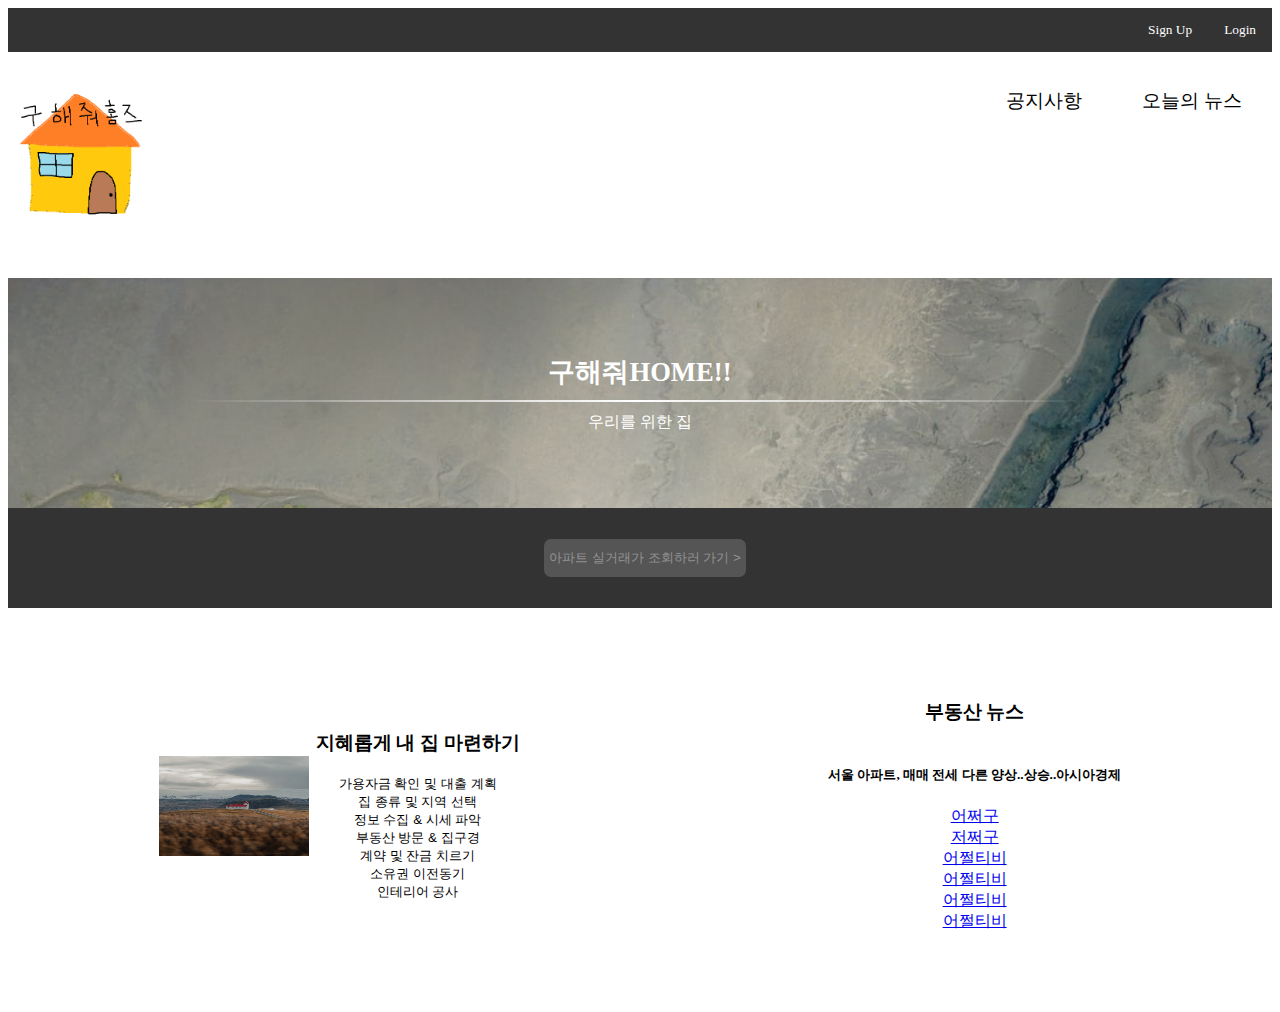
<file: index.html>
<!DOCTYPE html>
<html lang="kr">
  <head>
    <meta charset="UTF-8" />
    <meta name="viewport" content="width=device-width, initial-scale=1.0" />
    <title>Home</title>
    <link rel="stylesheet" href="./css/common.css" />
    <link rel="stylesheet" href="./css/index.css" />
    <script></script>
  </head>
  <body>
    <ul class="navbar">
      <li class="nav-item"><a href="#">Login</a></li>
      <li class="nav-item"><a href="#">Sign Up</a></li>
    </ul>
    <br /><br />

    <header>
      <img src="./images/logo.png" alt="로고 이미지" width="150px" height="150px" />
      <input type="button" value="오늘의 뉴스" class="plainTextButton fontSize14" />
      <input type="button" value="공지사항" class="plainTextButton fontSize14" />
    </header>

    <br /><br />

    <div class="centerContainer">
      <div class="headerTitle">구해줘HOME!!</div>
      <div class="headerGradientLine"></div>
      <div class="headerCaption">우리를 위한 집</div>
    </div>

    <div class="selectPosition flexRowCenter">
      <input
        type="button"
        class="selectPositionButton"
        value="아파트 실거래가 조회하러 가기 >"
        onclick="location.href=`./apartTransaction.html`"
      />
    </div>

    <br /><br /><br /><br />

    <div class="flexRowAround">
      <div class="flexRowCenter">
        <img src="./images/2.jpg" width="150px" height="100px" />
        <div class="flexColumnCenter">
          <h3>지혜롭게 내 집 마련하기</h3>
          <input
            type="button"
            value="가용자금 확인 및 대출 계획"
            class="plainTextButton fontSize10"
          />
          <input type="button" value="집 종류 및 지역 선택" class="plainTextButton fontSize10" />
          <input type="button" value="정보 수집 & 시세 파악" class="plainTextButton fontSize10" />
          <input type="button" value="부동산 방문 & 집구경" class="plainTextButton fontSize10" />
          <input type="button" value="계약 및 잔금 치르기" class="plainTextButton fontSize10" />
          <input type="button" value="소유권 이전동기" class="plainTextButton fontSize10" />
          <input type="button" value="인테리어 공사" class="plainTextButton fontSize10" />
        </div>
      </div>
      <div class="flexColumnCenter">
        <h3>부동산 뉴스</h3>
        <h5>서울 아파트, 매매 전세 다른 양상..상승..아시아경제</h5>
        <a href="https://www.naver.com">어쩌구</a>
        <a href="https://www.daum.net">저쩌구</a>
        <a href="https://edu.ssafy.com/">어쩔티비</a>
        <a href="https://job.ssafy.com/">어쩔티비</a>
        <a href="https://edu.ssafy.com/">어쩔티비</a>
        <a href="https://job.ssafy.com/">어쩔티비</a>
      </div>
    </div>

    <br /><br /><br /><br />
    <!-- <footer>
      <div>
        <img src="./images/5.jpg" height="140px" />
      </div>
    </footer> -->
  </body>
</html>
</file>
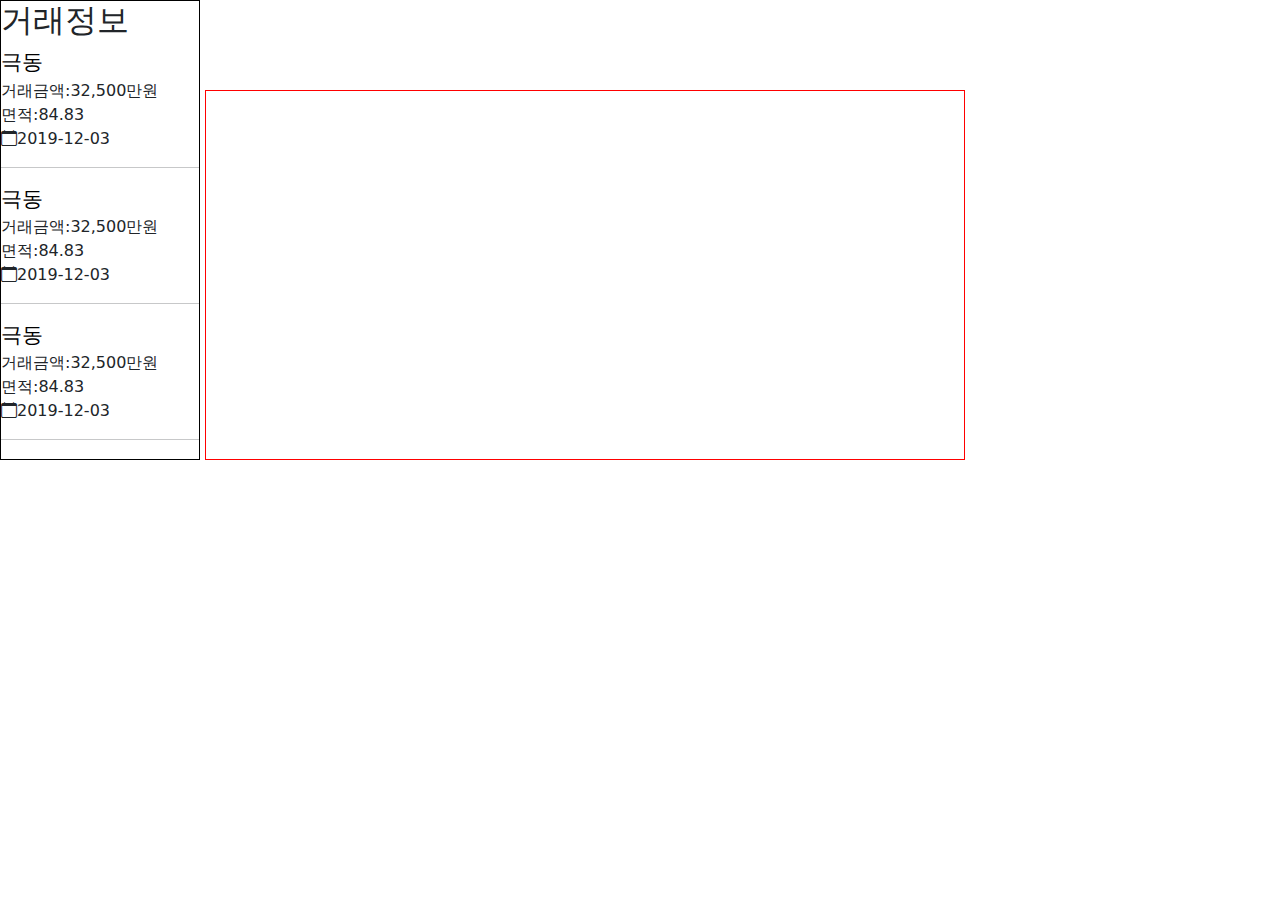
<file: apartTransaction.html>
<!DOCTYPE html>
<html lang="en">
<head>
    <meta charset="UTF-8">
    <meta name="viewport" content="width=device-width, initial-scale=1.0">
    <title>Document</title>
    <link href="https://cdn.jsdelivr.net/npm/bootstrap@5.3.1/dist/css/bootstrap.min.css" rel="stylesheet"/>
    <script src="https://cdn.jsdelivr.net/npm/bootstrap@5.3.1/dist/js/bootstrap.bundle.min.js"></script>
    <link rel="stylesheet" href="https://cdn.jsdelivr.net/npm/bootstrap-icons@1.10.5/font/bootstrap-icons.css">

    <script>
        let dinfos;
        let infos;
        let infoOs;
        let dmap;
        function mapinit(){
            infos =[["극동", 32500, 84.83, "2019-12-03"]];
            infos.push(infos[0]);
            infos.push(infos[0]);
            infos.push(infos[0]);
            dinfos = document.getElementById("dinfos");
            if (infos.length>0){
                createWithInfo(infos[0]);
                for (let i=1; i<infos.length; i++){
                    dinfos.appendChild(document.createElement('hr'));
                    createWithInfo(infos[i]);
                }
            }
        }
        
        function createWithInfo(info){
            let aName = document.createElement('a');
            aName.setAttribute('href', '#');
            aName.setAttribute('style','font-size: 130%; text-decoration-line: none; color: black');
            aName.appendChild(document.createTextNode(info[0]));
            dinfos.appendChild(aName);
            
            let dPrice = document.createElement('div');
            dPrice.appendChild(document.createTextNode('거래금액:'+info[1].toLocaleString()+'만원'));
            dinfos.appendChild(dPrice);
            
            let darea = document.createElement('div');
            darea.appendChild(document.createTextNode('면적:'+info[2].toLocaleString()));
            dinfos.appendChild(darea);

            let idate = document.createElement('i');
            idate.setAttribute('class', 'bi bi-calendar');
            dinfos.appendChild(idate);
            let dDate = document.createElement('span');
            dDate.appendChild(document.createTextNode(info[3]));
            dinfos.appendChild(dDate);
        }
        
        </script>
    <style>
        /* #map{
            position: absolute;
            left: 300px;
            top: 300px;
        } */
        
        </style>
        <script src="//dapi.kakao.com/v2/maps/sdk.js?appkey=80c17aa9864e9f2fd9cf66409468fc7b"></script>
</head>
<body onload="mapinit()">
    <div class="mapCon">
    </div>
    <!-- <i class="bi bi-calendar" style="margin-top: -100px;float: left;"></i> -->
    <div id="dinfos" style="width: 200px; height: 460px; border: black 1px solid; overflow: auto; display: inline-block;">
        <h2>거래정보</h2>
    </div>

    
    
    <div id="mapborder" style="width:760px; height: 370px; border: red 1px solid; overflow: auto; display: inline-block;">
        <div id="map" style="width:750px;height:350px;"></div>

	<script>
		var mapContainer = document.getElementById('map'), // 지도를 표시할 div 
		    mapOption = {
		        center: new kakao.maps.LatLng(37.56344, 126.96543), // 지도의 중심좌표
		        level: 3, // 지도의 확대 레벨
		        mapTypeId : kakao.maps.MapTypeId.ROADMAP // 지도종류
		    }; 

		// 지도를 생성한다 
		var map = new kakao.maps.Map(mapContainer, mapOption); 

		// 지도에 확대 축소 컨트롤을 생성한다
		var zoomControl = new kakao.maps.ZoomControl();

		// 지도의 우측에 확대 축소 컨트롤을 추가한다
		map.addControl(zoomControl, kakao.maps.ControlPosition.RIGHT);
		// 마커 이미지의 주소
		var markerImageUrl = 'https://t1.daumcdn.net/localimg/localimages/07/2012/img/marker_p.png', 
		    markerImageSize = new kakao.maps.Size(40, 42), // 마커 이미지의 크기
		    markerImageOptions = { 
		        offset : new kakao.maps.Point(20, 42)// 마커 좌표에 일치시킬 이미지 안의 좌표
		    };

		// 마커 이미지를 생성한다
		var markerImage = new kakao.maps.MarkerImage(markerImageUrl, markerImageSize, markerImageOptions);

		// 지도에 마커를 생성하고 표시한다
		var marker = new kakao.maps.Marker({
		    position: new kakao.maps.LatLng(37.56344, 126.96407), // 마커의 좌표
		    image : markerImage, // 마커의 이미지
		    map: map // 마커를 표시할 지도 객체
		});

	</script>
        <!-- <iframe
            width="600"
            height="450"
            style="border:0"
            loading="lazy"
            allowfullscreen
            referrerpolicy="no-referrer-when-downgrade"
            src="https://www.google.com/maps/embed/v1/place?key=AIzaSyDlimgHwjhdbDXnXbH6MKXs2RhfX_6SAWg&q=멀티캠퍼스&region=KR">
        </iframe> -->
    </div>
</body>
</html>
</file>
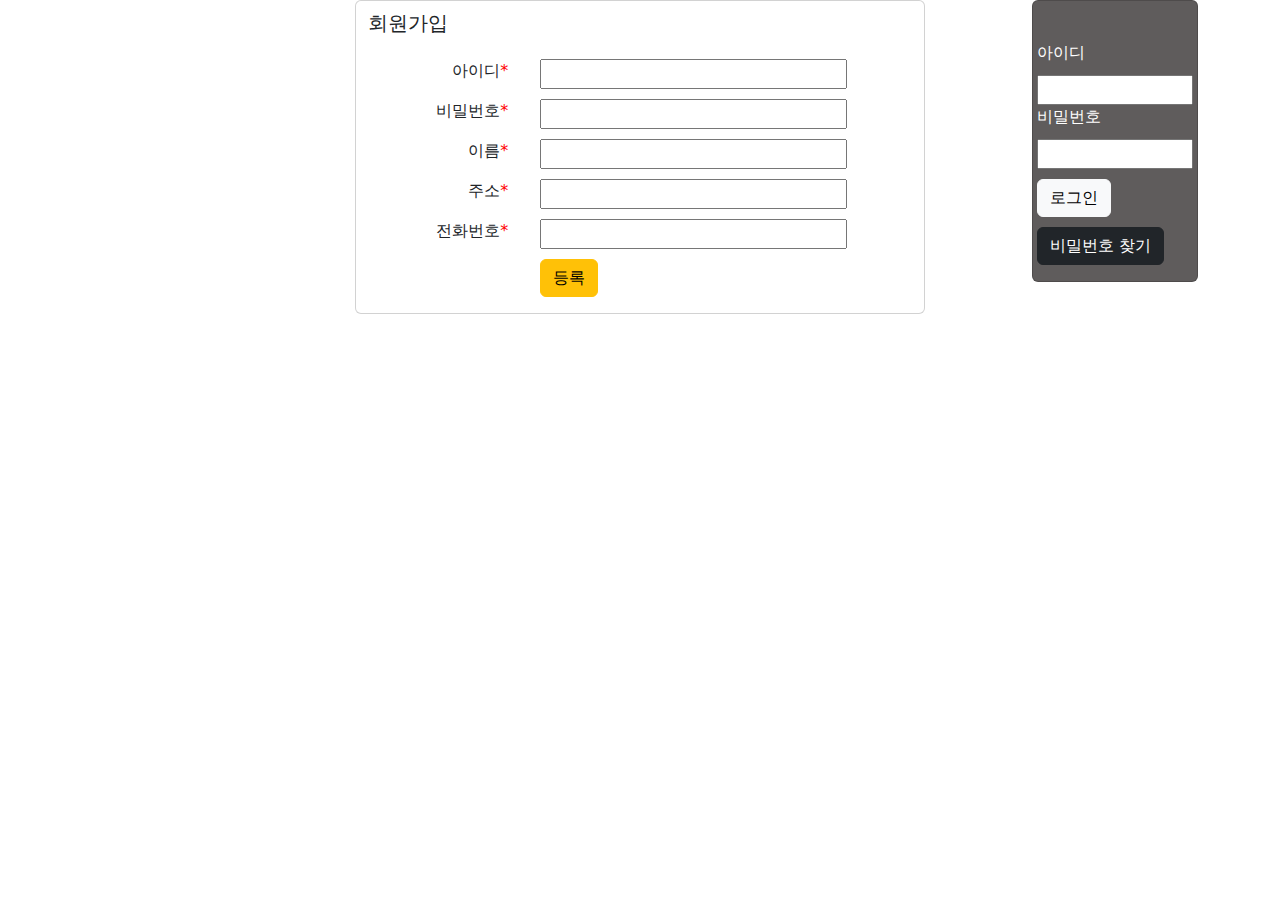
<file: auth.html>
<!DOCTYPE html>
<html lang="en">

<head>
    <meta charset="UTF-8">
    <meta name="viewport" content="width=device-width, initial-scale=1.0">
    <title>Document</title>
    <link href="https://cdn.jsdelivr.net/npm/bootstrap@5.3.1/dist/css/bootstrap.min.css" rel="stylesheet" />
    <script src="https://cdn.jsdelivr.net/npm/bootstrap@5.3.1/dist/js/bootstrap.bundle.min.js"></script>
    <style>
      .red{
        color: red;
      }

      .m10{
        margin-top: 10px;
      }
      .m5{
        margin-top: 5px;
      }
      .m16{
        margin-top: 16px;
      }

      .txtr{
        width: 100px;
        text-align: right;
      }

      .bgc{
        background-color: rgb(95, 92, 92);
      }
      .cw{
        color: white;
      }

    </style>
</head>

<body>
    <div class="container">
      <div class="row">
        <div class="col-3"></div>
        <div class="col-6 card">
            <div class="row">
            <h5 class="card-title m10">회원가입</h5>
              <div class="card-body col-3 txtr">
                <div>아이디<span class="red">*</span></div>
                <div class="m16">비밀번호<span class="red">*</span></div>
                <div class="m16">이름<span class="red">*</span></div>
                <div class="m16">주소<span class="red">*</span></div>
                <div class="m16">전화번호<span class="red">*</span></div>
              </div>
              <div class="card-body col-7">
                <div> <input type="text" class="col-10" name="id" id="id"></span></div>
                <div class="m10"> <input type="text" class="col-10" name="id" id="id"></span></div>
                <div class="m10"> <input type="text" class="col-10" name="pw" id="pw"></span></div>
                <div class="m10"> <input type="text" class="col-10" name="adr" id="adr"></span></div>
                <div class="m10"> <input type="text" class="col-10" name="pnum" id="pnum"></span></div>
                <a href="#" class="btn btn-warning m10">등록</a>
              </div>
            </div>
        </div>
        <div class="col-1"></div>
        <div class="col-2">
          <div class="card bgc">
            <div class="row">
              <div class="card-body">
                <br>
                <div class="cw">아이디</div>
                <div> <input type="text" class="col-12 m10" name="inid" id="inid"></span></div>
                <div class="cw">비밀번호</div>
                <div> <input type="text" class="col-12 m10" name="inpw" id="inpw"></span></div>
                <span><a href="#" class="btn btn-light m10"> 로그인 </a> </span>
                <span><a href="#" class="btn btn-dark m10">비밀번호 찾기</a> </span>
              </div>  
            </div>
          </div>
        </div>
      </div>
    </div>

  </div>
</body>

</html>
</file>
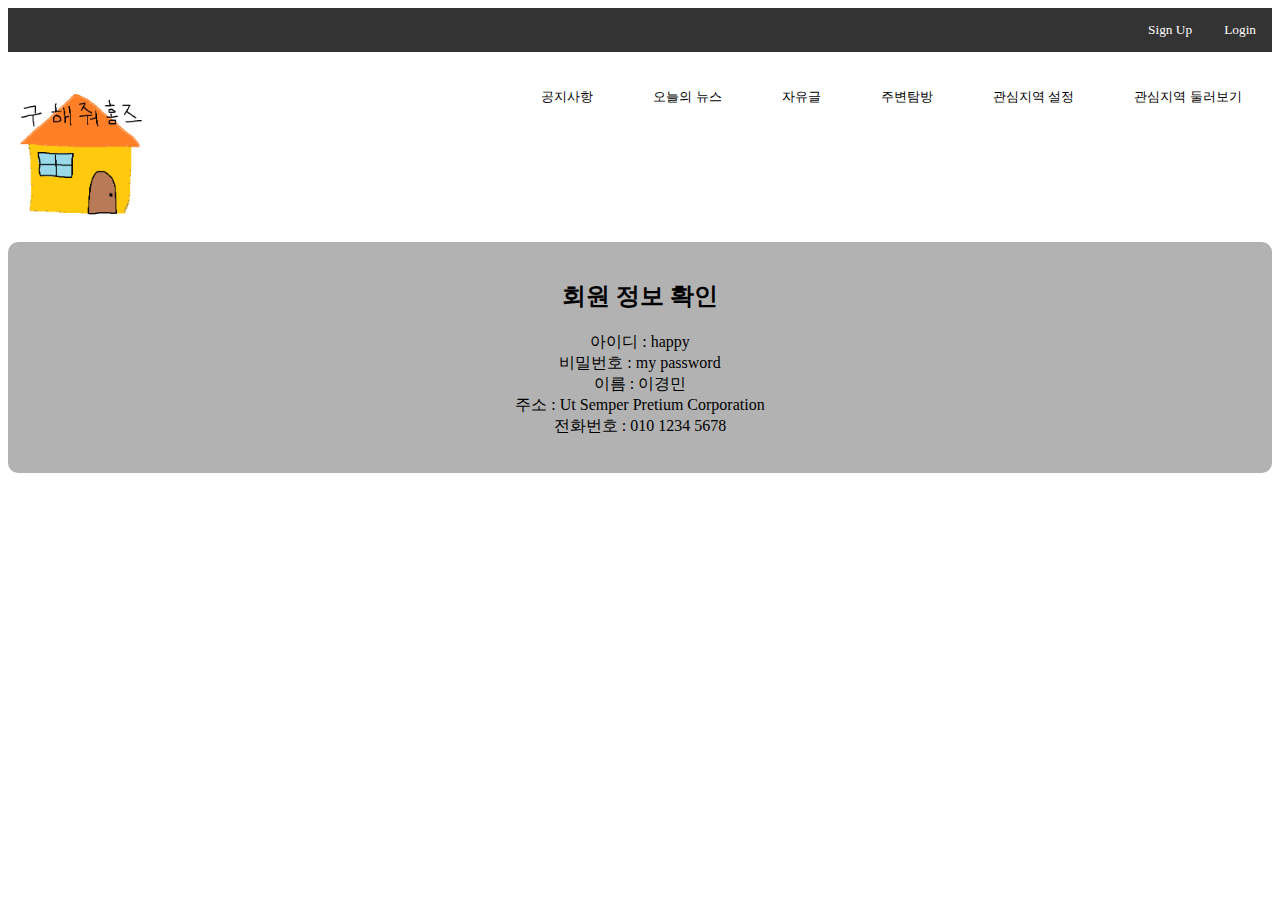
<file: mypage.html>
<!DOCTYPE html>
<html lang="en">
  <head>
    <meta charset="UTF-8" />
    <meta name="viewport" content="width=device-width, initial-scale=1.0" />
    <title>My Page</title>

    <link rel="stylesheet" href="./css/common.css" />
    <link rel="stylesheet" href="./css/mypage.css" />
    <link rel="stylesheet" href="./css/index.css" />

    <script>
      let xhttp = new XMLHttpRequest();
      xhttp.open("GET", "./json/userInfo.json", true);
      xhttp.onreadystatechange = function () {
        if (this.readyState == 4 && this.status == 200) {
          let storage = JSON.parse(this.response);
          const cols = ["id", "password", "name", "address", "tel"];
          for (let i = 0; i < cols.length; i++) {
            let div = document.getElementById(cols[i]);
            let span = document.createElement("span");
            span.innerHTML = " " + storage.data[i];
            div.appendChild(span);
          }
          document.querySelector("tbody").appendChild(tr);
        }
      };
      xhttp.send();
    </script>
  </head>
  <body>
    <ul class="navbar">
      <li class="nav-item"><a href="#">Login</a></li>
      <li class="nav-item"><a href="#">Sign Up</a></li>
    </ul>
    <br /><br />

    <header>
      <img src="./images/logo.png" alt="로고 이미지" width="150px" height="150px" />
      <input type="button" value="관심지역 둘러보기" class="plainTextButton fontSize12" />
      <input type="button" value="관심지역 설정" class="plainTextButton fontSize12" />
      <input type="button" value="주변탐방" class="plainTextButton fontSize12" />
      <input type="button" value="자유글" class="plainTextButton fontSize12" />
      <input type="button" value="오늘의 뉴스" class="plainTextButton fontSize12" />
      <input type="button" value="공지사항" class="plainTextButton fontSize12" />
    </header>

    <div class="flexColumnCenter black border10">
      <br />
      <h2>회원 정보 확인</h2>
      <div id="id" clsss="flexRowCenter">아이디 :</div>
      <div id="password">비밀번호 :</div>
      <div id="name">이름 :</div>
      <div id="address">주소 :</div>
      <div id="tel">전화번호 :</div>
      <br />
      <br />
    </div>
  </body>
</html>
</file>
<file: css/common.css>
/* --------------- font -----------------*/
/* font size */

.fontSize8 {
  font-size: 8pt;
}

.fontSize10 {
  font-size: 10pt;
}

.fontSize10 {
  font-size: 10pt;
}

.fontSize14 {
  font-size: 14pt;
}

.fontSize16 {
  font-size: 16pt;
}

.fontSize18 {
  font-size: 18pt;
}

/* font weight */

.fontBold {
  font-weight: bold;
}

.fontLighter {
  font-weight: lighter;
}

/* 네비게이션 바 스타일 */
ul.navbar {
  list-style-type: none;
  margin: 0;
  padding: 0;
  background-color: #333; /* 배경색 */
  overflow: hidden;
}

li.nav-item {
  float: right;
}

li.nav-item a {
  display: block;
  color: white; /* 글자색 */
  text-align: center;
  font-size: 10pt;
  padding: 14px 16px; /* 각 항목의 내부 여백 */
  text-decoration: none;
}

li.nav-item a:hover {
  /* 호버(마우스를 갖다 대면 변화) 스타일 */
  background-color: #555; /* 호버 배경색 */
}

/* flexbox 간단 속성 - flex / direction / justify content 순서 */

.flexRowCenter {
  display: flex;
  justify-content: center;
  align-items: center;
  flex-direction: row;
}

.flexRowAround {
  display: flex;
  justify-content: space-around;
  align-items: center;
  flex-direction: row;
}

.flexColumnCenter {
  display: flex;
  justify-content: center;
  align-items: center;
  flex-direction: column;
}
</file>
<file: css/index.css>
.plainTextButton {
  background-color: white;
  border: white;
  float: right;
  text-align: center;
  padding: 0px 30px; /* 각 항목의 내부 여백 */
}

.centerContainer {
  display: flex;
  justify-content: center;
  align-items: center;
  flex-direction: column;
  background-image: URL("../images/10.jpg");
  background-repeat: no-repeat;
  background-size: cover;
  height: 230px;
}

.plainTextButton :hover {
  background-color: #555;
}

.headerImage {
  margin: 0px;
  width: calc(100%);
  height: 300px;
}

.headerTitle {
  background-color: rgba(0, 0, 0, 0); /* 텍스트 배경색 설정 */
  color: #fff; /* 텍스트 색상 설정 */
  padding: 10px; /* 텍스트 내용과 테두리 사이 간격 설정 */
  font-size: 20pt;
  font-weight: bold;
}

.headerLine {
  color: #fff;
  background-color: rgba(0, 0, 0, 0); /* 텍스트 배경색 설정 */
  color: #fff; /* 텍스트 색상 설정 */
  padding: 10px; /* 텍스트 내용과 테두리 사이 간격 설정 */
  font-size: 20pt;
  font-weight: bold;
}

.headerCaption {
  background-color: rgba(0, 0, 0, 0); /* 텍스트 배경색 설정 */
  color: #fff; /* 텍스트 색상 설정 */
  padding: 10px; /* 텍스트 내용과 테두리 사이 간격 설정 */
  font-size: 12pt;
}

.headerGradientLine {
  width: 100dvh;
  background-color: white; /* 텍스트 배경색 설정 */
  background: linear-gradient(to right, transparent, white, transparent); /* 그라데이션 설정 */
  padding: 1px; /* 텍스트 내용과 테두리 사이 간격 설정 */
}

.selectPosition {
  background-color: #333;
  height: 100px;
}

.selectPositionButton {
  background-color: #555;
  border: #555;
  font-size: 10pt;
  color: rgba(240, 240, 240, 0.4);
  padding: 10px 5px 10px 5px;
  border-radius: 7px;
  margin-left: 10px;
}
</file>
<file: css/mypage.css>
.black {
  background-color: rgba(0, 0, 0, 0.3);
}

.border10 {
  border-radius: 10px;
}
</file>
